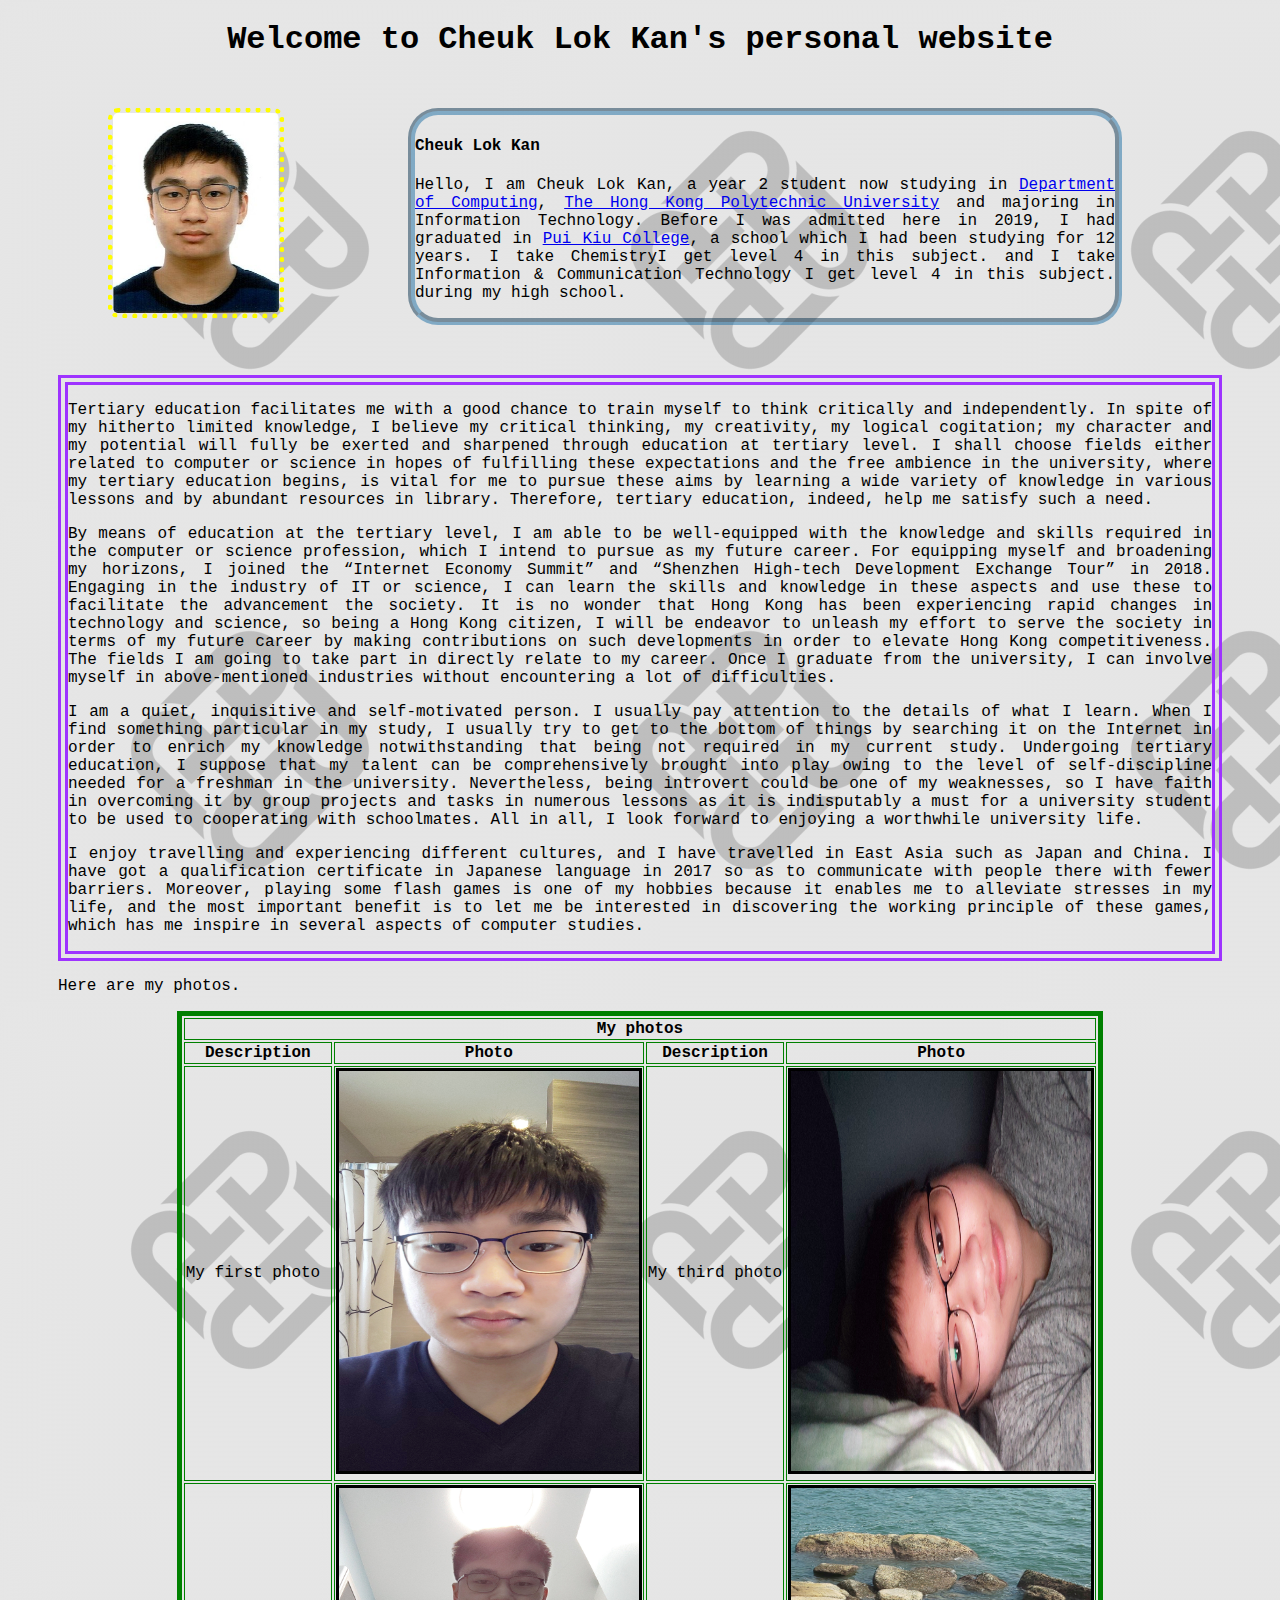
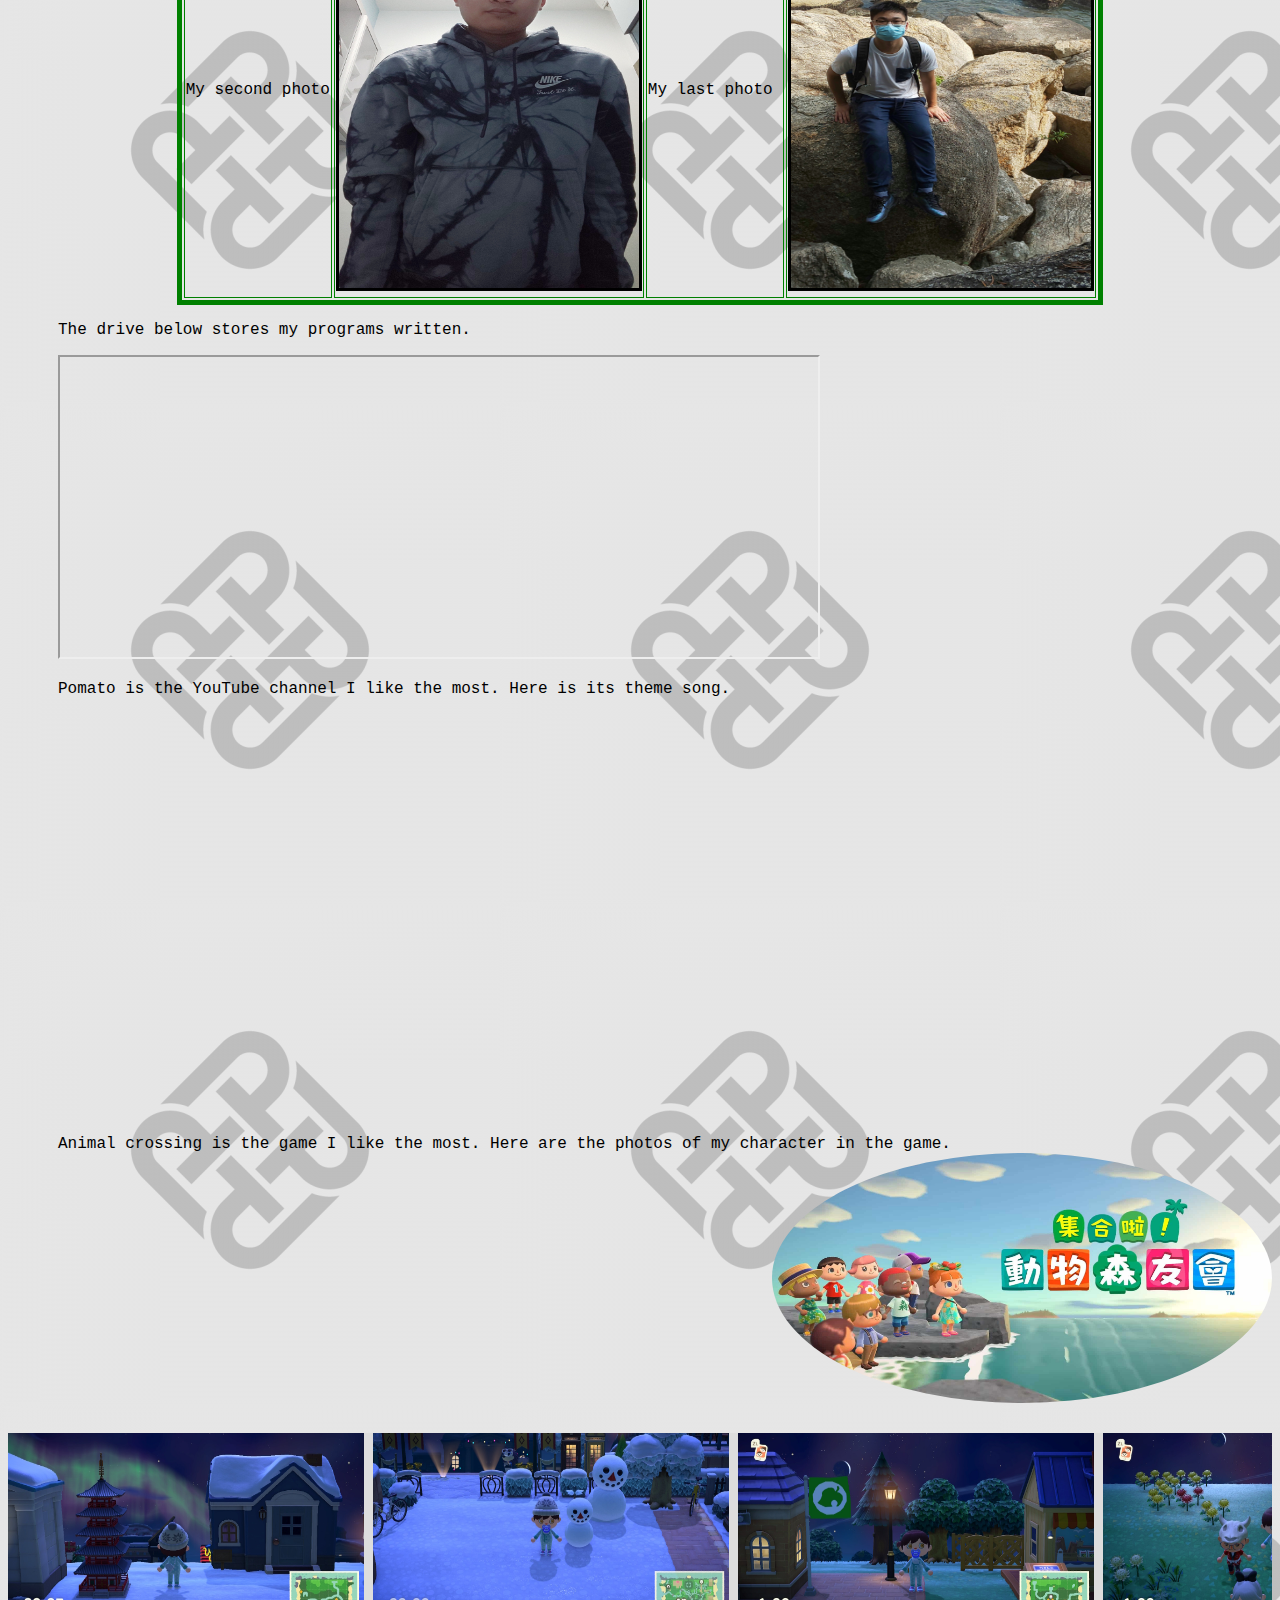
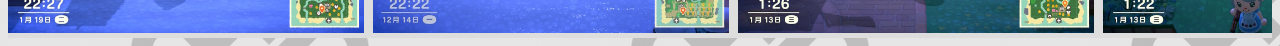
<file: index.html>
<!DOCTYPE html>
<html>
<head>
    <meta content="text/html; charset=UTF-8" http-equiv="content-type">
    <link rel="stylesheet" href="StyleSheet1.css">
    <title>Welcome to Cheuk Lok Kan's personal website</title>
    <meta name="viewport" content="width=device-width, initial-scale=1.0">
    <meta name="author" content="Cheuk Lok Kan">
    <meta name="description" content="My personal page.">
</head>
<body>
    <h1 align="center">Welcome to Cheuk Lok Kan's personal website</h1>

        <div class="my_picture">		
	<img src="my_picture.jpg" align="left" height="200" alt="Cheuk Lok Kan" />
	</div>

        <div class="about_me">
            <h4>Cheuk Lok Kan</h4>
            <p>Hello, I am Cheuk Lok Kan, a year 2 student now studying in <a href="http://www.comp.polyu.edu.hk/en-us/">Department of Computing</a>,
            <a href="http://www.polyu.edu.hk/web/en/home/index.html">The Hong Kong Polytechnic University</a> and majoring in Information Technology.
            Before I was admitted here in 2019, I had graduated in <a href="https://www.puikiucollege.edu.hk/">Pui Kiu College</a>,
            a school which I had been studying for 12 years. I take <span class="tooltip">Chemistry<span class="tooltiptext">I get level 4 in this subject.</span>
		</span> and I take <span class="tooltip">Information & Communication Technology
		<span class="tooltiptext">I get level 4 in this subject.</span></span> during my high school.</p>
        </div>
    <div class="good_intro">
        <p>
            Tertiary education facilitates me with a good chance to train myself to think critically and independently.
            In spite of my hitherto limited knowledge, I believe my critical thinking, my creativity, my logical cogitation;
            my character and my potential will fully be exerted and sharpened through education at tertiary level.
            I shall choose fields either related to computer or science in hopes of fulfilling these expectations and the free ambience in the university,
            where my tertiary education begins, is vital for me to pursue these aims by learning a wide variety of knowledge
            in various lessons and by abundant resources in library. Therefore, tertiary education, indeed, help me satisfy such a need.
        </p>
        <p>
            By means of education at the tertiary level, I am able to be well-equipped with the knowledge and skills required in the computer or science profession,
            which I intend to pursue as my future career. For equipping myself and broadening my horizons, I joined the “Internet Economy Summit” and
            “Shenzhen High-tech Development Exchange Tour” in 2018. Engaging in the industry of IT or science, I can learn the skills and knowledge in
            these aspects and use these to facilitate the advancement the society. It is no wonder that Hong Kong has been experiencing rapid changes in
            technology and science, so being a Hong Kong citizen, I will be endeavor to unleash my effort to serve the society in terms of my future career
            by making contributions on such developments in order to elevate Hong Kong competitiveness. The fields I am going to take part in directly relate
            to my career. Once I graduate from the university, I can involve myself in above-mentioned industries without encountering a lot of difficulties.
        </p>
        <p>
            I am a quiet, inquisitive and self-motivated person. I usually pay attention to the details of what I learn. When I find something particular in my study,
            I usually try to get to the bottom of things by searching it on the Internet in order to enrich my knowledge notwithstanding that being not required in my
            current study. Undergoing tertiary education, I suppose that my talent can be comprehensively brought into play owing to the level of self-discipline needed
            for a freshman in the university. Nevertheless, being introvert could be one of my weaknesses, so I have faith in overcoming it by group projects and tasks
            in numerous lessons as it is indisputably a must for a university student to be used to cooperating with schoolmates. All in all, I look forward to enjoying
            a worthwhile university life.
        </p>
        <p>
            I enjoy travelling and experiencing different cultures, and I have travelled in East Asia such as Japan and China. I have got a qualification certificate in
            Japanese language in 2017 so as to communicate with people there with fewer barriers. Moreover, playing some flash games is one of my hobbies because it
            enables me to alleviate stresses in my life, and the most important benefit is to let me be interested in discovering the working principle of these games,
            which has me inspire in several aspects of computer studies.
        </p>
    </div>
	<p class="p">Here are my photos.</p>
<table border="5" bordercolor="green" align="center">
        <tr>
            <th colspan="5">My photos</th> 
        </tr>
        <tr>
            <th>Description</th>
            <th>Photo</th>
			<th>Description</th>
            <th>Photo</th>
        </tr>
        <tr>
            <td>My first photo</td>
            <td><img src="DSC_0002.jpg" alt="" border=3 height=400 width=300></img></td>
			<td>My third photo</td>
            <td><img src="DSC_0007.jpg" alt="" border=3 height=400 width=300></img></td>
        </tr>
        <tr>
            <td>My second photo</td>
            <td><img src="DSC_0006.jpg" alt="" border=3 height=400 width=300></img></td>
			<td>My last photo</td>
            <td><img src="DSC_0315.jpg" alt="" border=3 height=400 width=300></img></td>
        </tr>
    </table>
	<p class="p">The drive below stores my programs written.</p>
	<iframe class="drive" height="300" width="60%" 
	src="https://drive.google.com/embeddedfolderview?authuser=0&hl=zh_TW&id=1j4XCUmjQ1Dy5ddma_ubtv8ZhrKJshzZa#list"></iframe>
	<p class="p">Pomato is the YouTube channel I like the most. Here is its theme song.</p>
	<p align="center">
	<iframe height="400" width="50%" src="https://www.youtube.com/embed/TMY37vF3tjA" frameborder="0" 
	allow="accelerometer; autoplay; clipboard-write; encrypted-media; gyroscope; picture-in-picture" allowfullscreen></iframe></p>
	<p class="p">Animal crossing is the game I like the most. Here are the photos of my character in the game.
	<img class="ac" align="right" src="Animal-Crossing.jpg" alt="Animal-Crossing" height=250 width=500/></p>
	<ul class="anicor_images">
  <li><img src="anicor/IMG_0023.jpg" height="200" alt="IMG_0023" /></li>  
  <li><img src="anicor/IMG_0024.jpg" height="200" alt="IMG_0024" /></li>
  <li><img src="anicor/IMG_0025.jpg" height="200" alt="IMG_0025" /></li>
  <li><img src="anicor/IMG_0026.jpg" height="200" alt="IMG_0026" /></li>
  <li><img src="anicor/IMG_0027.jpg" height="200" alt="IMG_0027" /></li>
  <li><img src="anicor/IMG_0028.jpg" height="200" alt="IMG_0028" /></li>
  <li><img src="anicor/IMG_0029.jpg" height="200" alt="IMG_0029" /></li>
  <li><img src="anicor/IMG_0030.jpg" height="200" alt="IMG_0030" /></li>
  <li><img src="anicor/IMG_0031.jpg" height="200" alt="IMG_0031" /></li>
  <li><img src="anicor/IMG_0032.jpg" height="200" alt="IMG_0032" /></li>

</ul>
</body>
</html>
</file>
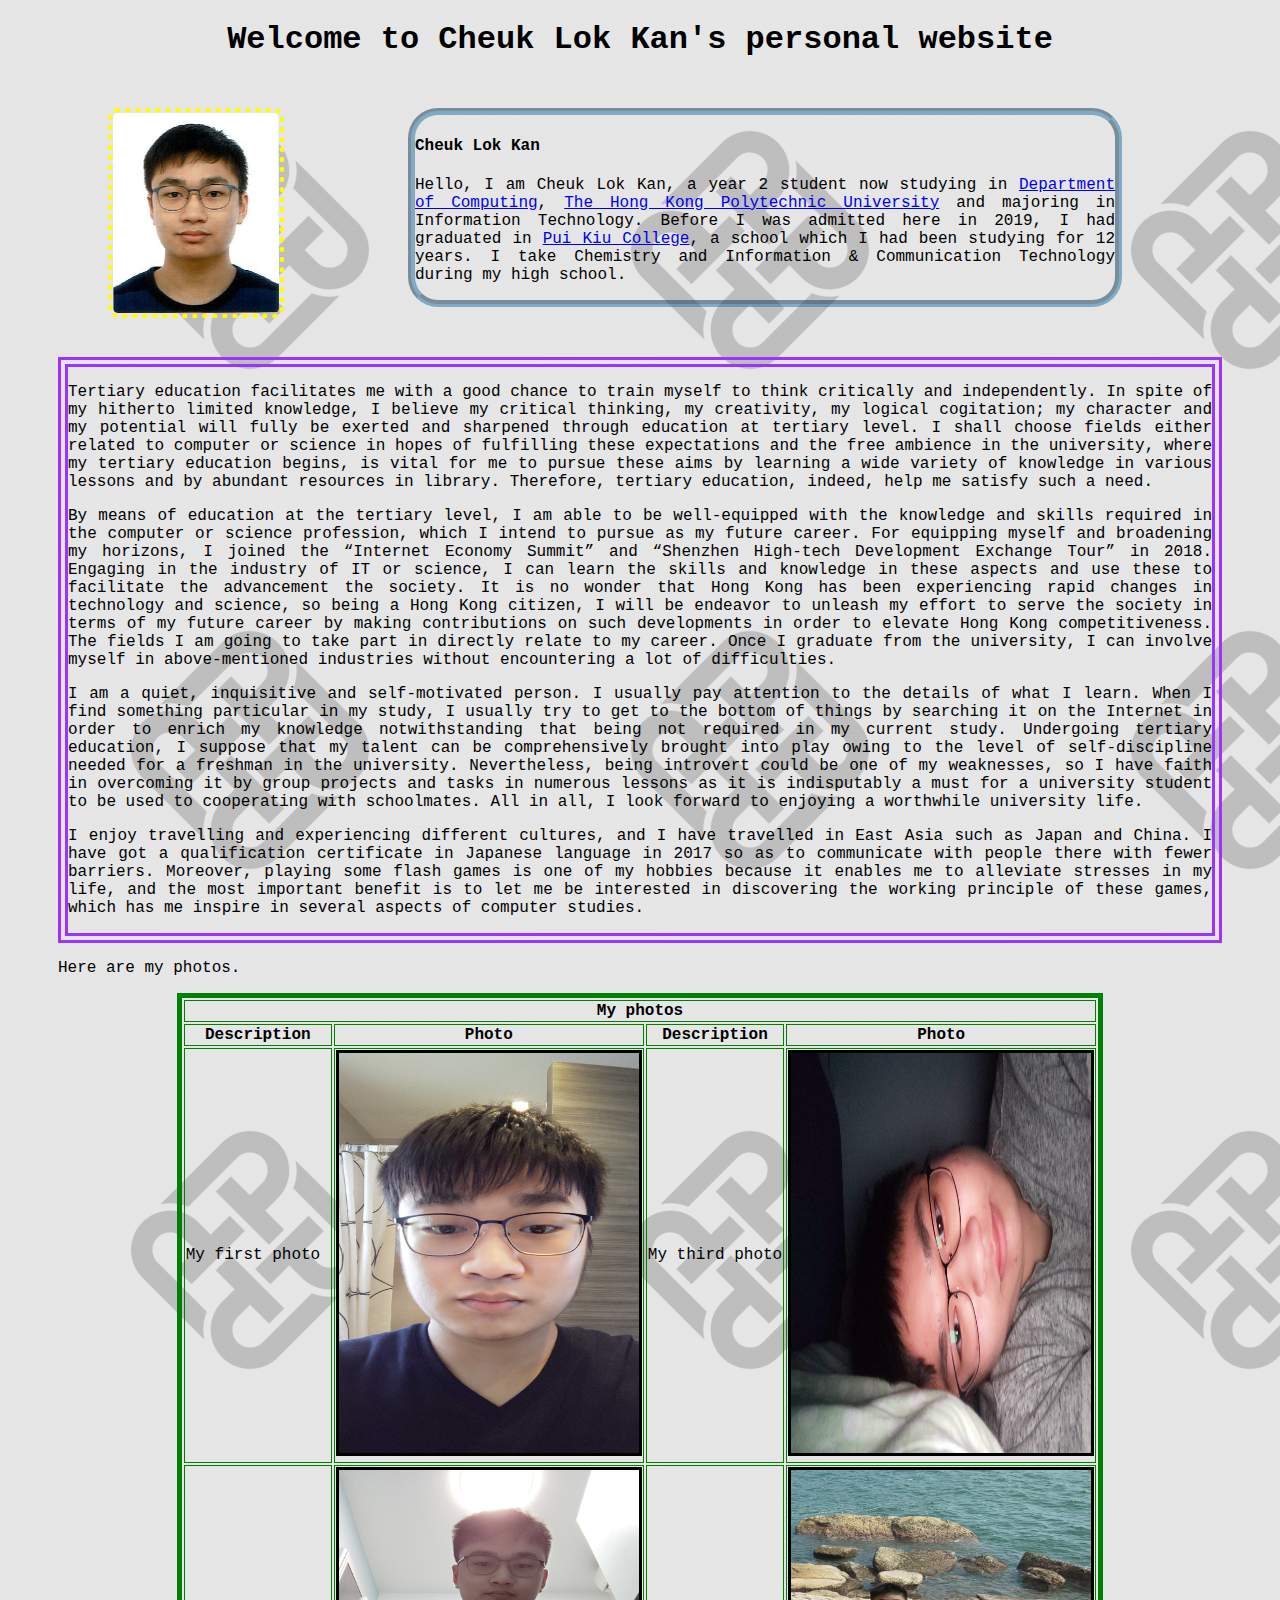
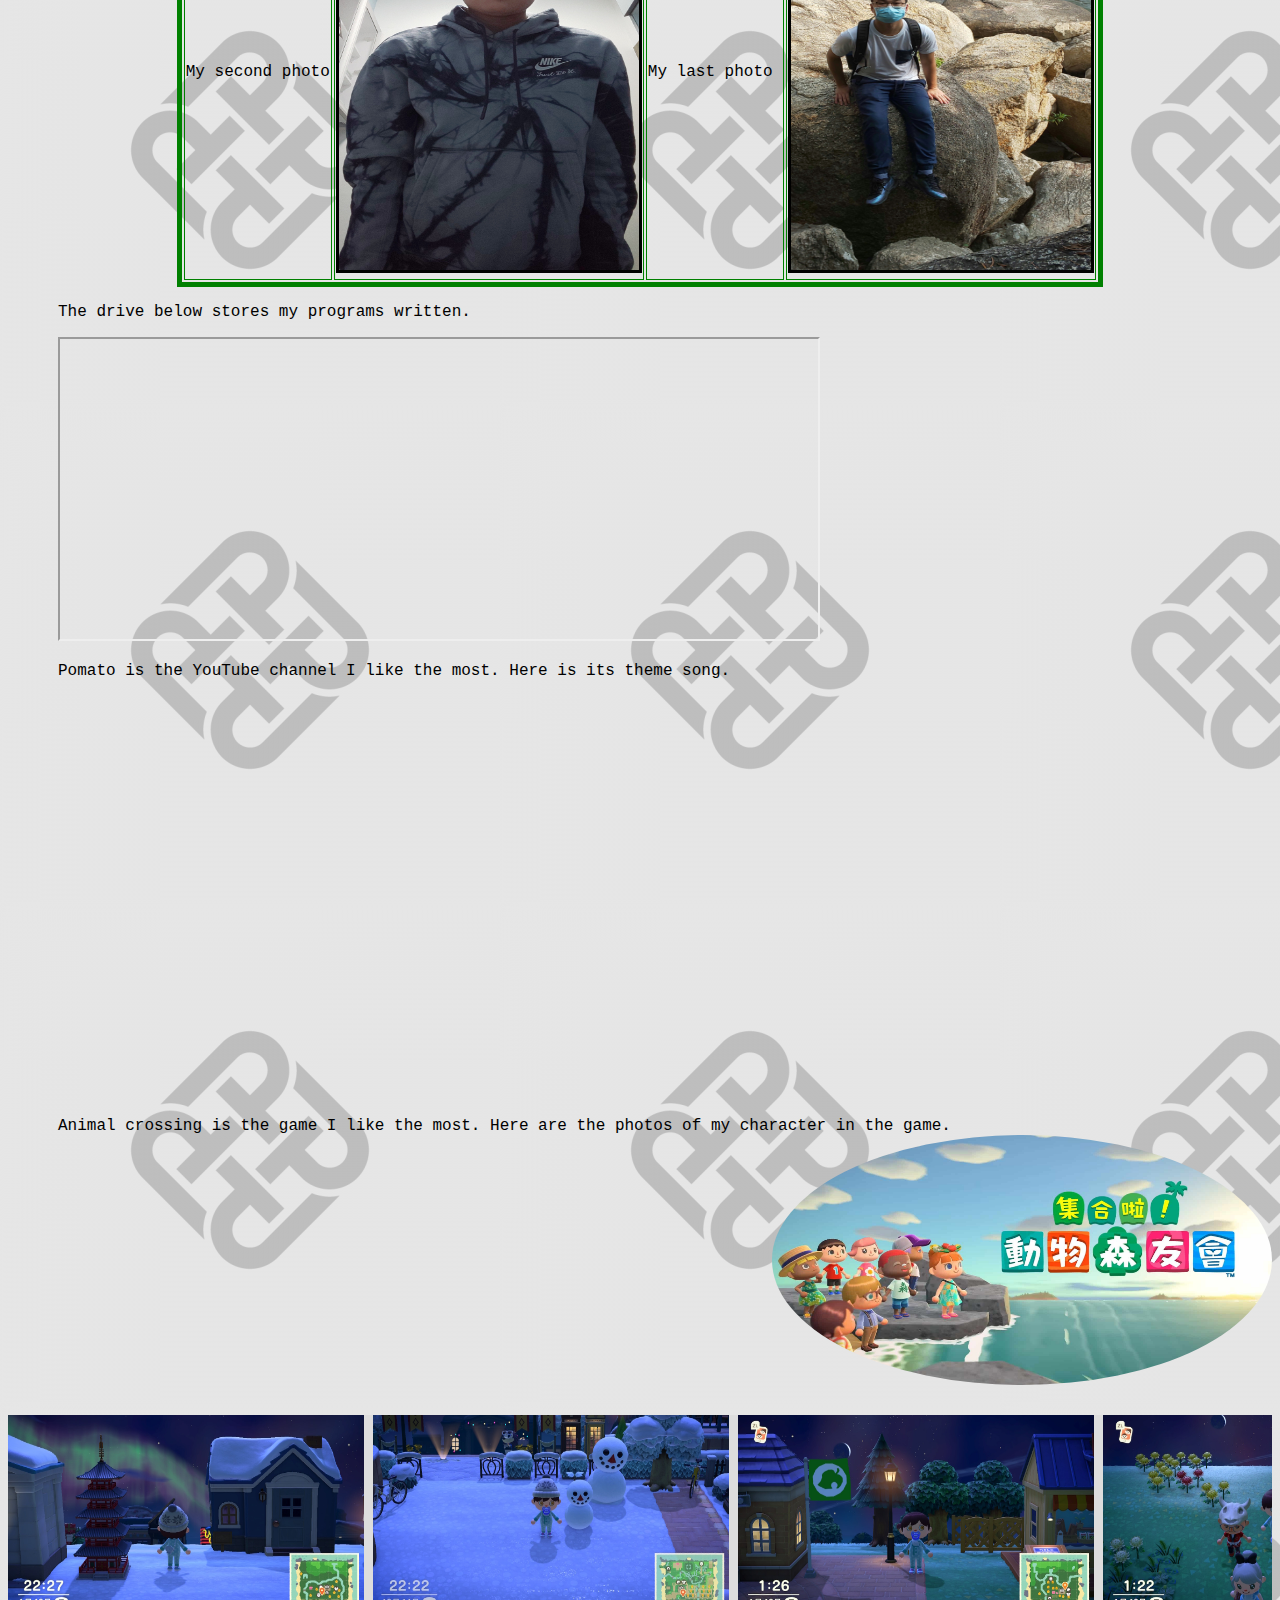
<file: HtmlPage1.html>
﻿<!DOCTYPE html>
<html>
<head>
    <meta content="text/html; charset=UTF-8" http-equiv="content-type">
    <link rel="stylesheet" href="StyleSheet1.css">
    <title>Welcome to Cheuk Lok Kan's personal website</title>
    <meta name="viewport" content="width=device-width, initial-scale=1.0">
    <meta name="author" content="Cheuk Lok Kan">
    <meta name="description" content="My personal page.">
</head>
<body>
    <h1 align="center">Welcome to Cheuk Lok Kan's personal website</h1>

        <div class="my_picture">
            <img src="my_picture.jpg" align="left" height="200" alt="Cheuk Lok Kan" />
		</div>

        <div class="about_me">
            <h4>Cheuk Lok Kan</h4>
            <p>Hello, I am Cheuk Lok Kan, a year 2 student now studying in <a href="http://www.comp.polyu.edu.hk/en-us/">Department of Computing</a>,
            <a href="http://www.polyu.edu.hk/web/en/home/index.html">The Hong Kong Polytechnic University</a> and majoring in Information Technology.
            Before I was admitted here in 2019, I had graduated in <a href="https://www.puikiucollege.edu.hk/">Pui Kiu College</a>,
            a school which I had been studying for 12 years. I take Chemistry and Information & Communication Technology during my high school.</p>
        </div>
    <div class="good_intro">
        <p>
            Tertiary education facilitates me with a good chance to train myself to think critically and independently.
            In spite of my hitherto limited knowledge, I believe my critical thinking, my creativity, my logical cogitation;
            my character and my potential will fully be exerted and sharpened through education at tertiary level.
            I shall choose fields either related to computer or science in hopes of fulfilling these expectations and the free ambience in the university,
            where my tertiary education begins, is vital for me to pursue these aims by learning a wide variety of knowledge
            in various lessons and by abundant resources in library. Therefore, tertiary education, indeed, help me satisfy such a need.
        </p>
        <p>
            By means of education at the tertiary level, I am able to be well-equipped with the knowledge and skills required in the computer or science profession,
            which I intend to pursue as my future career. For equipping myself and broadening my horizons, I joined the “Internet Economy Summit” and
            “Shenzhen High-tech Development Exchange Tour” in 2018. Engaging in the industry of IT or science, I can learn the skills and knowledge in
            these aspects and use these to facilitate the advancement the society. It is no wonder that Hong Kong has been experiencing rapid changes in
            technology and science, so being a Hong Kong citizen, I will be endeavor to unleash my effort to serve the society in terms of my future career
            by making contributions on such developments in order to elevate Hong Kong competitiveness. The fields I am going to take part in directly relate
            to my career. Once I graduate from the university, I can involve myself in above-mentioned industries without encountering a lot of difficulties.
        </p>
        <p>
            I am a quiet, inquisitive and self-motivated person. I usually pay attention to the details of what I learn. When I find something particular in my study,
            I usually try to get to the bottom of things by searching it on the Internet in order to enrich my knowledge notwithstanding that being not required in my
            current study. Undergoing tertiary education, I suppose that my talent can be comprehensively brought into play owing to the level of self-discipline needed
            for a freshman in the university. Nevertheless, being introvert could be one of my weaknesses, so I have faith in overcoming it by group projects and tasks
            in numerous lessons as it is indisputably a must for a university student to be used to cooperating with schoolmates. All in all, I look forward to enjoying
            a worthwhile university life.
        </p>
        <p>
            I enjoy travelling and experiencing different cultures, and I have travelled in East Asia such as Japan and China. I have got a qualification certificate in
            Japanese language in 2017 so as to communicate with people there with fewer barriers. Moreover, playing some flash games is one of my hobbies because it
            enables me to alleviate stresses in my life, and the most important benefit is to let me be interested in discovering the working principle of these games,
            which has me inspire in several aspects of computer studies.
        </p>
    </div>
	<p class="p">Here are my photos.</p>
<table border="5" bordercolor="green" align="center">
        <tr>
            <th colspan="5">My photos</th> 
        </tr>
        <tr>
            <th>Description</th>
            <th>Photo</th>
			<th>Description</th>
            <th>Photo</th>
        </tr>
        <tr>
            <td>My first photo</td>
            <td><img src="DSC_0002.jpg" alt="" border=3 height=400 width=300></img></td>
			<td>My third photo</td>
            <td><img src="DSC_0007.jpg" alt="" border=3 height=400 width=300></img></td>
        </tr>
        <tr>
            <td>My second photo</td>
            <td><img src="DSC_0006.jpg" alt="" border=3 height=400 width=300></img></td>
			<td>My last photo</td>
            <td><img src="DSC_0315.jpg" alt="" border=3 height=400 width=300></img></td>
        </tr>
    </table>
	<p class="p">The drive below stores my programs written.</p>
	<iframe class="drive" height="300" width="60%" 
	src="https://drive.google.com/embeddedfolderview?authuser=0&hl=zh_TW&id=1j4XCUmjQ1Dy5ddma_ubtv8ZhrKJshzZa#list"></iframe>
	<p class="p">Pomato is the YouTube channel I like the most. Here is its theme song.</p>
	<p align="center">
	<iframe height="400" width="50%" src="https://www.youtube.com/embed/TMY37vF3tjA" frameborder="0" 
	allow="accelerometer; autoplay; clipboard-write; encrypted-media; gyroscope; picture-in-picture" allowfullscreen></iframe></p>
	<p class="p">Animal crossing is the game I like the most. Here are the photos of my character in the game.
	<img class="ac" align="right" src="Animal-Crossing.jpg" alt="Animal-Crossing" height=250 width=500/></p>
	<ul class="anicor_images">
  <li><img src="anicor/IMG_0023.jpg" height="200" alt="IMG_0023" /></li>  
  <li><img src="anicor/IMG_0024.jpg" height="200" alt="IMG_0024" /></li>
  <li><img src="anicor/IMG_0025.jpg" height="200" alt="IMG_0025" /></li>
  <li><img src="anicor/IMG_0026.jpg" height="200" alt="IMG_0026" /></li>
  <li><img src="anicor/IMG_0027.jpg" height="200" alt="IMG_0027" /></li>
  <li><img src="anicor/IMG_0028.jpg" height="200" alt="IMG_0028" /></li>
  <li><img src="anicor/IMG_0029.jpg" height="200" alt="IMG_0029" /></li>
  <li><img src="anicor/IMG_0030.jpg" height="200" alt="IMG_0030" /></li>
  <li><img src="anicor/IMG_0031.jpg" height="200" alt="IMG_0031" /></li>
  <li><img src="anicor/IMG_0032.jpg" height="200" alt="IMG_0032" /></li>

</ul>
</body>
</html>
</file>
<file: StyleSheet1.css>
body {
	background-image: url('PolyU3.png');
	font-family: "Lucida Console", "Courier New", monospace;
}
h1 {
  animation: color-change 2s infinite;
}

@keyframes color-change {
  0% { color: red; }
  20% { color: orange; }
  40% { color: yellow; }
  60% { color: green; }
  80% { color: blue; }
  100% { color: purple; }
}
div.my_picture {
	margin:50px 100px;
}
div.my_picture > img{
	border: 5px dotted #FFFD00;
border-radius: 10px;
}
div.about_me {
	margin:0px 150px 0px 400px; 
	text-align: justify;
	border: 7px groove rgba(28,110,164,0.5);
	border-radius: 30px;
}
#cf img {
  position:absolute;
  -webkit-transition: opacity 1s ease-in-out;
  -moz-transition: opacity 1s ease-in-out;
  -o-transition: opacity 1s ease-in-out;
  transition: opacity 1s ease-in-out;
}

#cf img.top:hover {
  opacity:0;
}

#cf2 img {
  -webkit-transition: opacity 1s ease-in-out;
  -moz-transition: opacity 1s ease-in-out;
  -o-transition: opacity 1s ease-in-out;
  transition: opacity 1s ease-in-out;
}
@keyframes cf2FadeInOut {
  0% {
  opacity:1;
}
100% {
opacity:0;
}
}
#cf2{
position:relative;
}
#cf2 img.ac2 {	
animation-name: cf2FadeInOut;
animation-timing-function: ease-in-out;
animation-iteration-count: infinite;
animation-duration: 4s;
animation-direction: alternate;
}
#cf2 img.ac{
	position:absolute;
	right: 0;
}
div.good_intro{
	clear:both; 
	text-align: justify;
	margin:50px 50px 0px 50px;
	border-style: double;
	border: 10px double #9E33FF;
}
p.p,iframe.drive{
	margin-left: 50px;
}
img.ac,img.ac2{
	border-radius: 50%;
	margin-bottom: 30px
}
ul.anicor_images {
    margin: 0;
    padding: 0;
    white-space: nowrap;
    width: 100%;
    overflow-x: auto;
    background-color: #ddd;
	
  }
  ul.anicor_images li {
    display: inline;
  }
</file>
